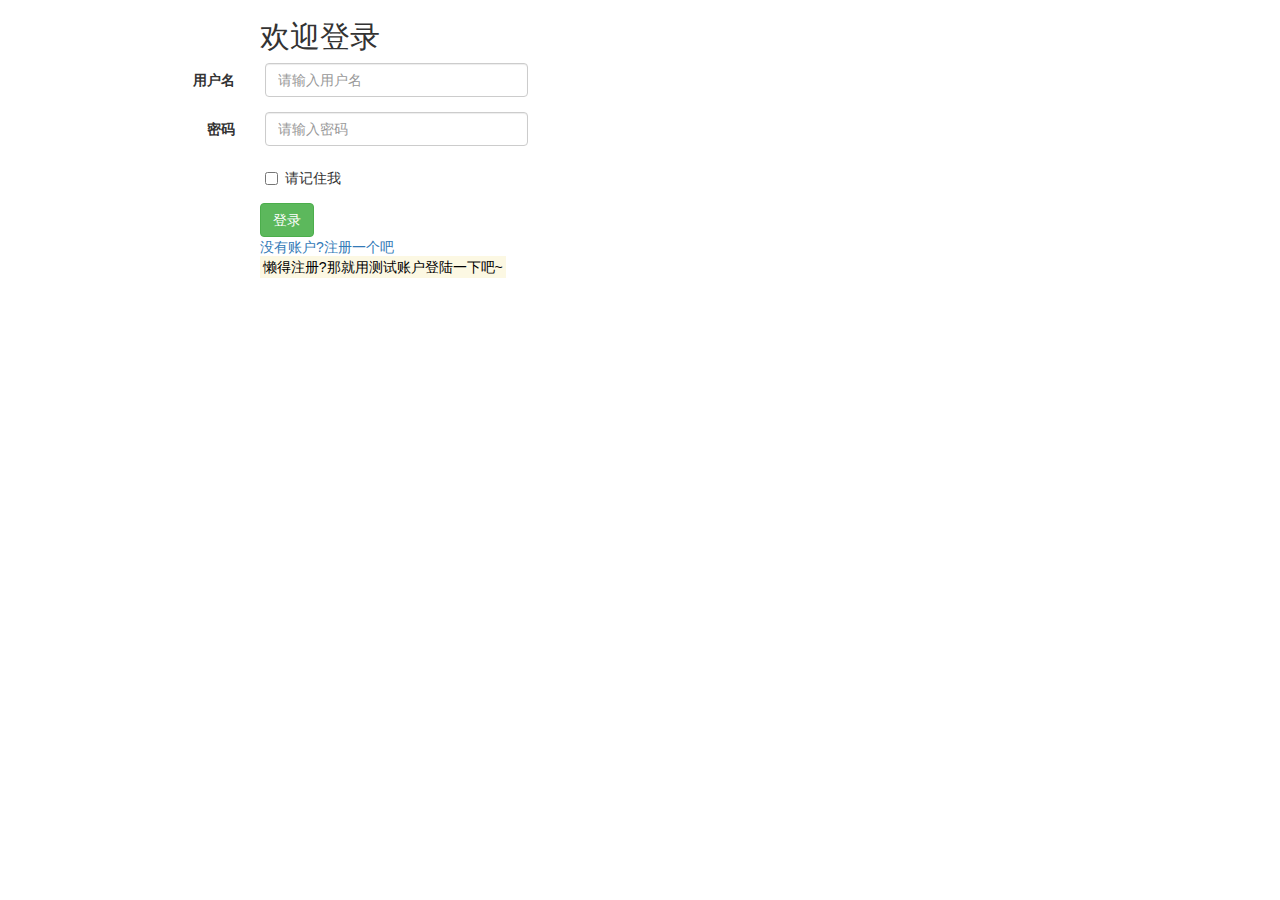
<file: src/main/webapp/html/login.html>
<!DOCTYPE html>
<html>
	<head>
		<meta charset="UTF-8">
		<meta name="viewport" content="width=device-width, initial-scale=1">
		<title>登录</title>
		<link rel="stylesheet" href="../css/bootstrap.min.css" />
		<script type="text/javascript" src="../js/jquery-3.2.1.js" ></script>
		<script type="text/javascript" src="../js/angular.min.js" ></script>
		<script type="text/javascript" src="../js/bootstrap.min.js" ></script>
		<script type="text/javascript" src="../js/html.js/login.js" ></script>
	</head>
	<body class="container">
		
		<form class="form-horizontal" action="" method="post">
			<h2 class="col-sm-offset-2">欢迎登录</h2>
			<!--用户名 -->
			<div class="form-group">
				<label class="control-label col-sm-2">用户名</label>
				<div class="col-sm-3">
					<input type="text" class="form-control" name="email" id="email" placeholder="请输入用户名"/>	
				</div>
			</div>
			<!--密码-->
			<div class="form-group">
				<label class="control-label col-sm-2">密码</label>
				<div class="col-sm-3">
					<input id="password" type="password" class="form-control" placeholder="请输入密码"/>	
				</div>
			</div>
			<!--记住我-->
			<div class="form-group">
		      	<div class="col-sm-offset-2 col-sm-3 checkbox">
		            <label>
		               <input type="checkbox" name="remember" id="remember" value="1"> 请记住我            </label>
		      	</div>
	   		</div>		
		</form>
		<!--登录按钮-->
		<button class="btn btn-success col-sm-offset-2" onclick="login()">登录</button>
		&nbsp;&nbsp;<span id="resultText"></span><br />
		<a href="register.html" class="col-sm-offset-2">没有账户?注册一个吧</a><br />
		<a class="col-sm-offset-2" onclick="testUserLogin()"><mark>懒得注册?那就用测试账户登陆一下吧~</mark></a>
	</body>
</html>
</file>
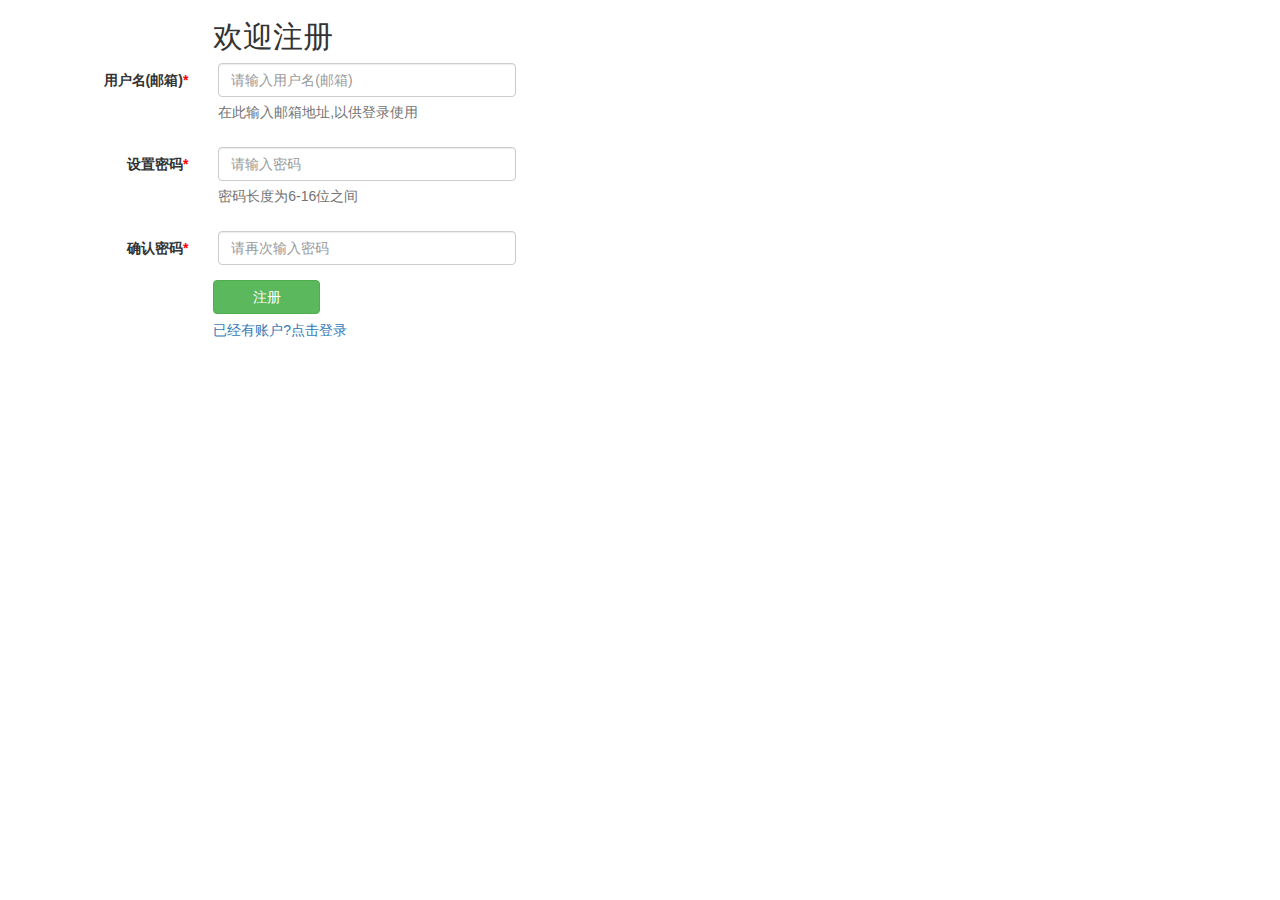
<file: src/main/webapp/html/register.html>
<!DOCTYPE html>
<html>
	<head>
		<meta charset="UTF-8">
		<meta name="viewport" content="width=device-width, initial-scale=1">
		<title></title>
		<link rel="stylesheet" href="../css/bootstrap.min.css" />
		<script type="text/javascript" src="../js/jquery-3.2.1.js" ></script>
		<script type="text/javascript" src="../js/bootstrap.min.js" ></script>
		<script type="text/javascript" src="../js/html.js/register.js" ></script>
	</head>
	<body >
	
		<!--警告框-->
		<div id="resultAlert" class="alert alert-warning" style="display: none;">
			<span id="resultText"></span>
			<a href="#" class="close" data-dismiss="alert">
				&times;
			</a>
			
		</div>

		<h2 class="col-sm-offset-2">欢迎注册</h2>
		<form class="form-horizontal" role="form">
			<!--用户名-->
			<div class="form-group" id="email_frame">
				<label class="control-label col-sm-2">用户名(邮箱)<font color="red">*</font></label>
				<div class="col-sm-3">
					<input type="text" id="email" class="form-control" name="email" placeholder="请输入用户名(邮箱)" oninput="emailValidate()"/>
					<span class="help-block">在此输入邮箱地址,以供登录使用</span>
				</div>
				<font color="red" id="email_error"></font>
			</div>
			<!--密码-->
			<div class="form-group" id="password_frame">
				<label class="control-label col-sm-2">设置密码<font color="red">*</font></label>
				<div class="col-sm-3">
					<input type="password" id="password" class="form-control" name="password" placeholder="请输入密码" oninput="passwordValidate()"/>
					<span class="help-block">密码长度为6-16位之间</span>
				</div>
				<font color="red" id="password_error"></font>
			</div>
			<!--确认密码-->
			<div class="form-group" id="repassword_frame">
				<label class="control-label col-sm-2">确认密码<font color="red">*</font></label>
				<div class="col-sm-3">
					<input type="password" id="repassword" class="form-control" name="repassword" placeholder="请再次输入密码" oninput="repasswordValidate()"/>
				</div>
				<font color="red" id="repassword_error"></font>
			</div>
		</form>
		<button class="btn btn-success col-sm-1 col-sm-offset-2" onclick="register()">注册</button>
		&nbsp;&nbsp;<span id="resultText"></span>
		<br /><br />
		<a href="login.html" class="col-sm-offset-2">已经有账户?点击登录</a>
		
	</body>
</html>
</file>
